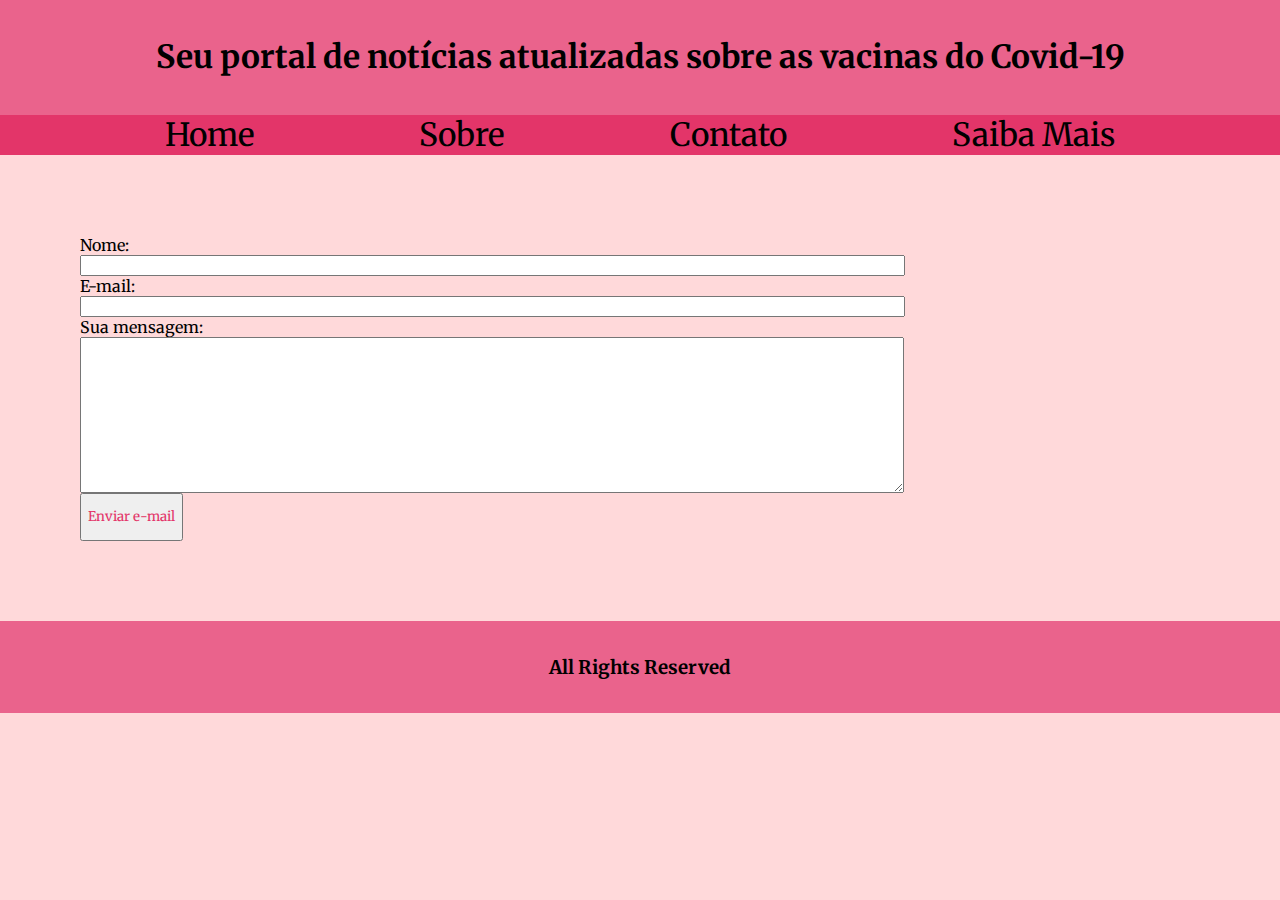
<file: contact.html>
<html lang="PT-Br">
<head>
    <meta charset="UTF-8">
    <meta name="viewport" content="width=device-width, initial-scale=1.0">
    <link rel="stylesheet" href="style.css">
    <link rel="preconnect" href="https://fonts.gstatic.com">
    <link href="https://fonts.googleapis.com/css2?family=Merriweather:ital,wght@0,700;0,900;1,300&display=swap" rel="stylesheet">
    <title>Covid-19 :. Home .: </title>
</head>
<body>
    <header>
        <div class="tittle">
            <h1>Seu portal de notícias atualizadas sobre as vacinas do Covid-19</h1>
        </div>
            
        <div id="navbar">
            <a href="index.html">Home</a>
            <a href="about.html">Sobre</a>
            <a href="contact.html">Contato</a>
            <a href="more.html">Saiba Mais</a>
        </div>
    </header>
    <div class="form">
        <div id="after_submit"></div>
<form id="contact_form" action="#" method="POST" enctype="multipart/form-data">
  <div class="row">
    <label class="required" for="name">Nome:</label><br />
    <input id="name" class="input" name="name" type="text" value="" size="100" /><br />
    <span id="name_validation" class="error_message"></span>
  </div>
  <div class="row">
    <label class="required" for="email">E-mail:</label><br />
    <input id="email" class="input" name="email" type="text" value="" size="100" /><br />
    <span id="email_validation" class="error_message"></span>
  </div>
  <div class="row">
    <label class="required" for="message">Sua mensagem:</label><br />
    <textarea id="message" class="input" name="message" rows="10" cols="100"></textarea><br />
    <span id="message_validation" class="error_message"></span>
  </div>
    
    <input id="submit_button" type="submit" value="Enviar e-mail" />
</form>
    </div>
    <footer>
        <h3>All Rights Reserved</h3>
    </footer>
</body>
</html>
</file>
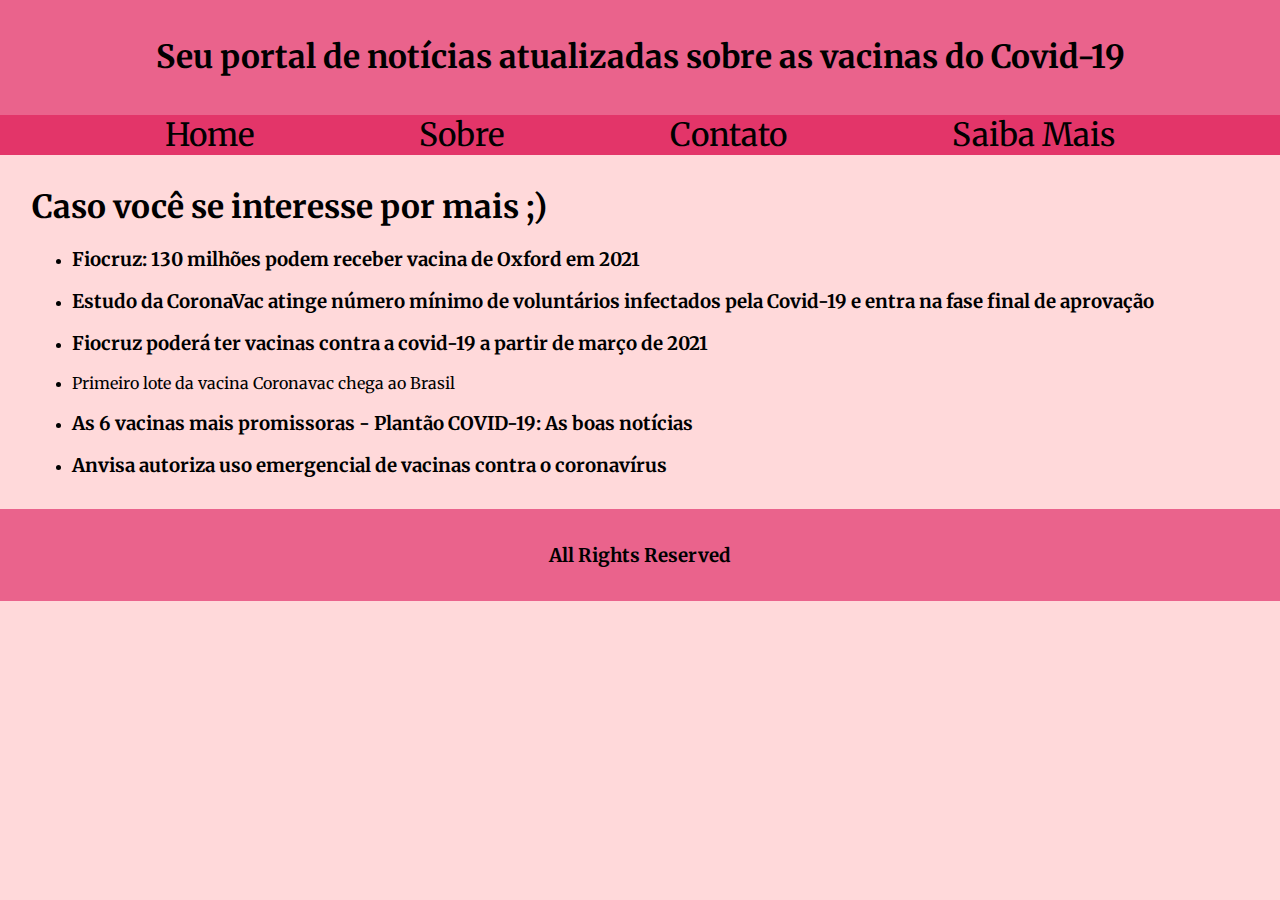
<file: more.html>
<html lang="PT-Br">
<head>
    <meta charset="UTF-8">
    <meta name="viewport" content="width=device-width, initial-scale=1.0">
    <link rel="stylesheet" href="style.css">
    <link rel="preconnect" href="https://fonts.gstatic.com">
    <link href="https://fonts.googleapis.com/css2?family=Merriweather:ital,wght@0,700;0,900;1,300&display=swap" rel="stylesheet">
    <title>Covid-19 :. Saiba mais .: </title>
</head>
<body>
    <header>
        <div class="tittle">
            <h1>Seu portal de notícias atualizadas sobre as vacinas do Covid-19</h1>
        </div>
            
        <div id="navbar">
            <a href="index.html">Home</a>
            <a href="about.html">Sobre</a>
            <a href="contact.html">Contato</a>
            <a href="more.html">Saiba Mais</a>
        </div>
    </header>

    <div class="container">
        <h1>Caso você se interesse por mais ;)</h1>
        <ul>
            <li>
                <a href="https://www.correio24horas.com.br/noticia/nid/fiocruz-130-milhoes-podem-receber-vacina-de-oxford-em-2021/"><h3>Fiocruz: 130 milhões podem receber vacina de Oxford em 2021</h3></a>
            </li>
            <li>
                <a href="https://g1.globo.com/sp/sao-paulo/noticia/2020/11/23/estudo-da-coronavac-atinge-numero-minimo-de-voluntarios-infectados-pela-covid-19-e-entra-na-fase-final-de-aprovacao.ghtml"><h3>Estudo da CoronaVac atinge número mínimo de voluntários infectados pela Covid-19 e entra na fase final de aprovação</h3></a>
            </li>
            <li><a href="https://noticias.r7.com/saude/fiocruz-podera-ter-vacinas-contra-a-covid-19-a-partir-de-marco-de-2021-23112020"><h3>Fiocruz poderá ter vacinas contra a covid-19 a partir de março de 2021</h3></a>
            </li>
            <li>
                <a href="https://www.cnnbrasil.com.br/saude/2020/11/19/primeiro-lote-da-vacina-coronavac-chega-ao-brasil">Primeiro lote da vacina Coronavac chega ao Brasil</a>
            </li>
            <li>
                <a href="https://www.youtube.com/watch?v=GNadBbrSrhw&ab_channel=TecMundo"><h3>As 6 vacinas mais promissoras - Plantão COVID-19: As boas notícias</h3></a>
            </li>
            <li>
                <a href="http://youtube.com/watch?v=y_znljXdoII&ab_channel=vejapontocom/"><h3>Anvisa autoriza uso emergencial de vacinas contra o coronavírus</h3></a>
            </li>
        </ul>
    </div>
    
    <footer>
        <h3>All Rights Reserved</h3>
    </footer>
</body>
</html>
</file>
<file: style.css>
body {
    background-color: #FFD9DA;
    margin: 0
}

.tittle, footer {
    background-color: #EA638C;
    text-align: center;
    font-family: 'Merriweather', serif;
    font-size: 1.0rem;
    padding: 1.0rem;

}

h1, h3 {
    font-family: 'Merriweather', serif;
    
}

#navbar {
    background-color: #e33569;
    display: flex;
    justify-content: space-evenly;
    font-size: 2.0rem;
}

a {
    text-decoration: none;
    color: black;
    font-family: 'Merriweather', serif;
}
.portal {
    display: grid;
    grid-template-columns: 1fr 1fr;

}

.portal img {
    height: 15.0rem;
}
.news {
    border: 3px solid #1B2021;
    border-radius: 10px;
    padding: 3.0px;
    margin: 30px;
    font-family: 'Merriweather', serif;
    font-size: 1.0rem;
    background: white;
    text-align: center;
}

.about {
    margin: 2rem 15rem;  

}

.about img {
    height: 40.0rem;
    margin: 1.0rem 1.0rem ;
}

.linkedin {
    display: flex;
    align-items: center;
    justify-content: flex-start;
    grid-template-columns: 1fr 1fr;
    font-family: 'Merriweather', serif;
    font-size: 1.0rem;
}

.linkedin img {
    height: 3rem;
    margin: 4;
}

.container {
    margin: 2.0rem;
    font-size: 1.0rem;
}

.form {
    font-family: 'Merriweather', serif;
    font-size: 1.0rem;
    margin: 5.0rem;
}

#submit_button {
    color:  #e33569;
    font-family: 'Merriweather', serif;
    height: 3.0rem;
    
}
</file>
